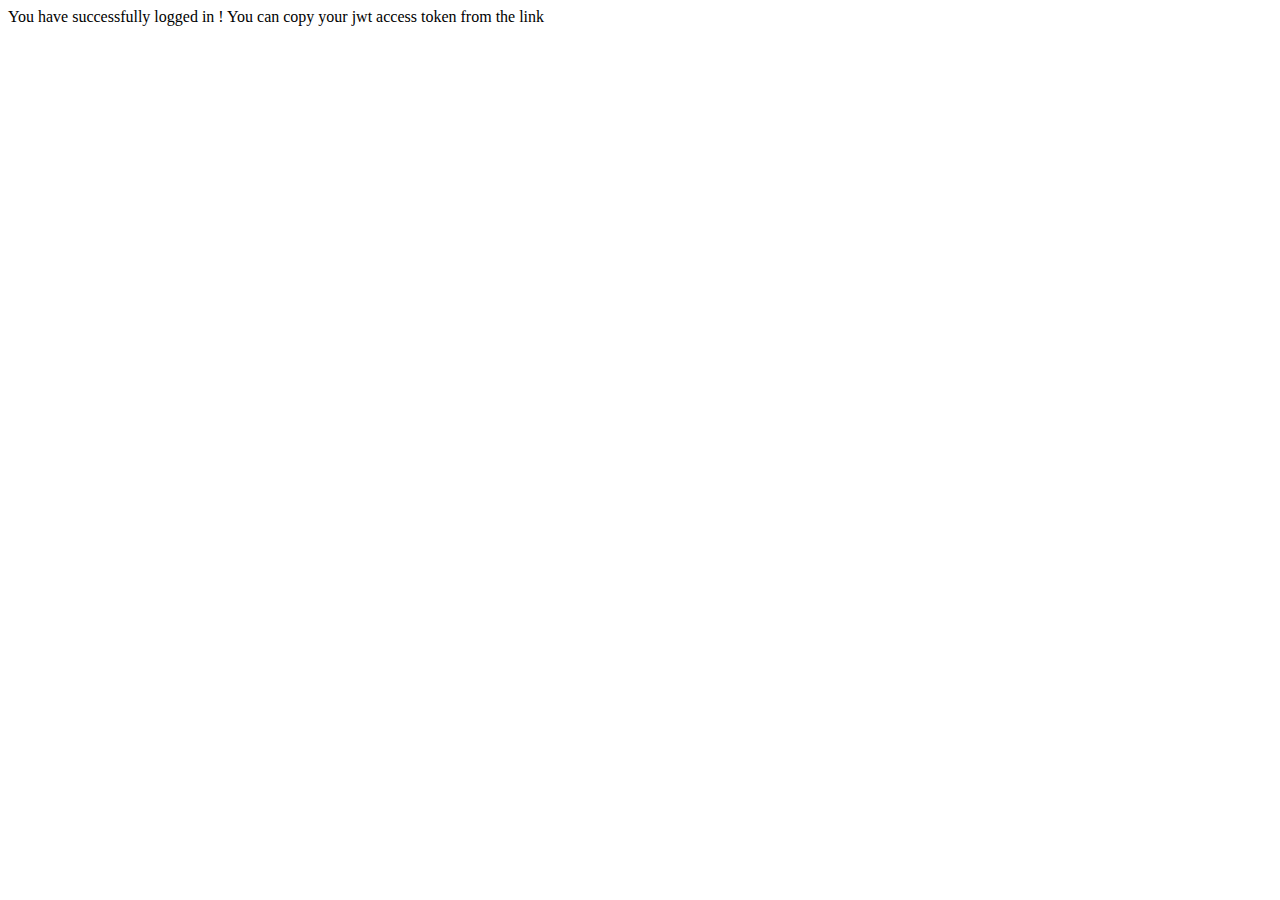
<file: starter/templates/login-result.html>
<!DOCTYPE html>
<html lang="en">
<head>
    <meta charset="UTF-8">
    <meta name="viewport" content="width=device-width, initial-scale=1.0">
    <title>Log in Result</title>
</head>
<body>
    You have successfully logged in ! 
    You can copy your jwt access token from the link 
</body>
</html>
</file>
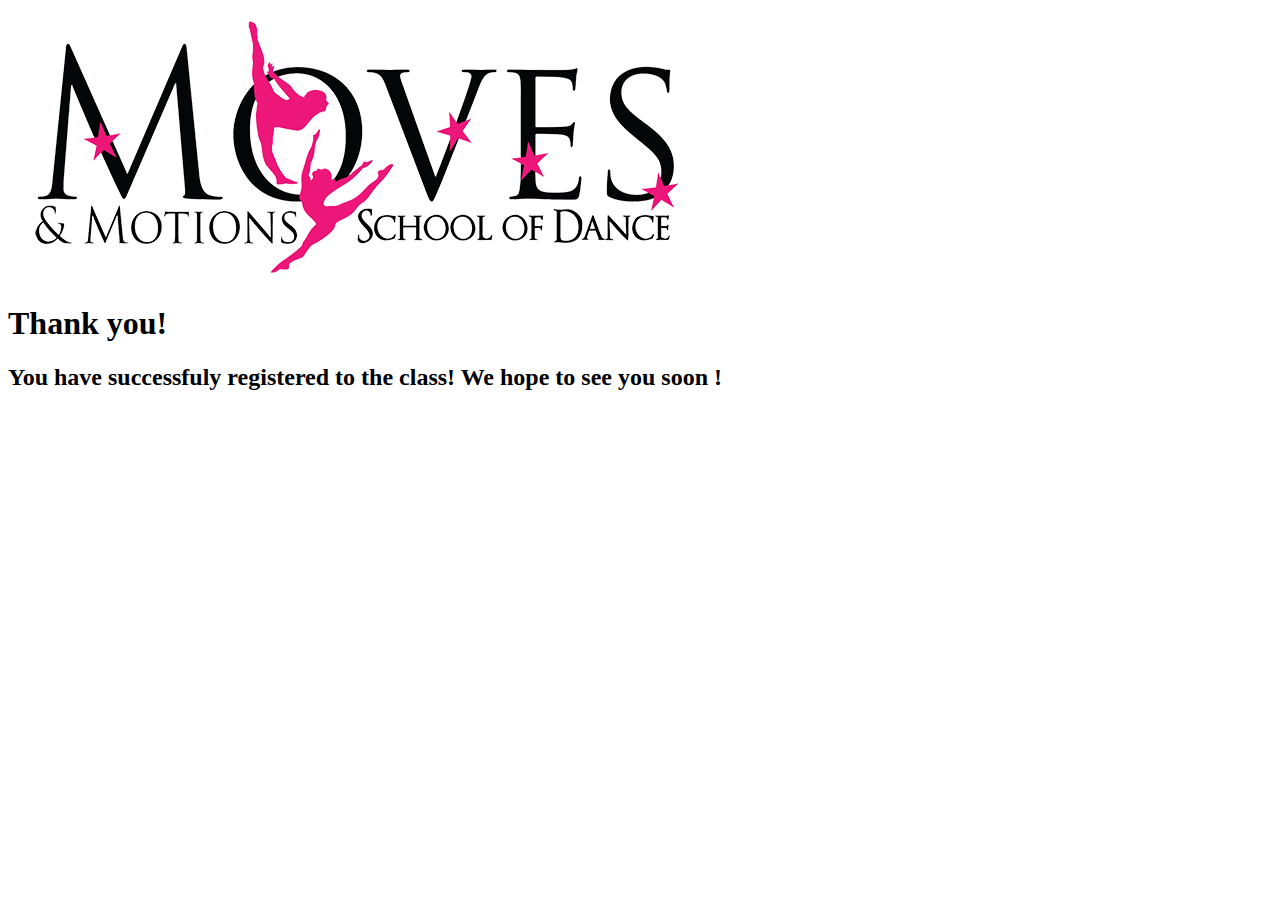
<file: starter/templates/success.html>
<!DOCTYPE html>
<html lang="en">
<head>
    <meta charset="UTF-8">
    <meta name="viewport" content="width=device-width, initial-scale=1.0">
    <title>Document</title>
</head>
<body>
    <div class="container">
        <img src="../static/logo2.png" alt="gym logo" class="logo">
        <h1> Thank you!</h1>
        <h2> You have successfuly registered to the class! We hope to see you soon ! </h2>    
</body>
</html>
</file>
